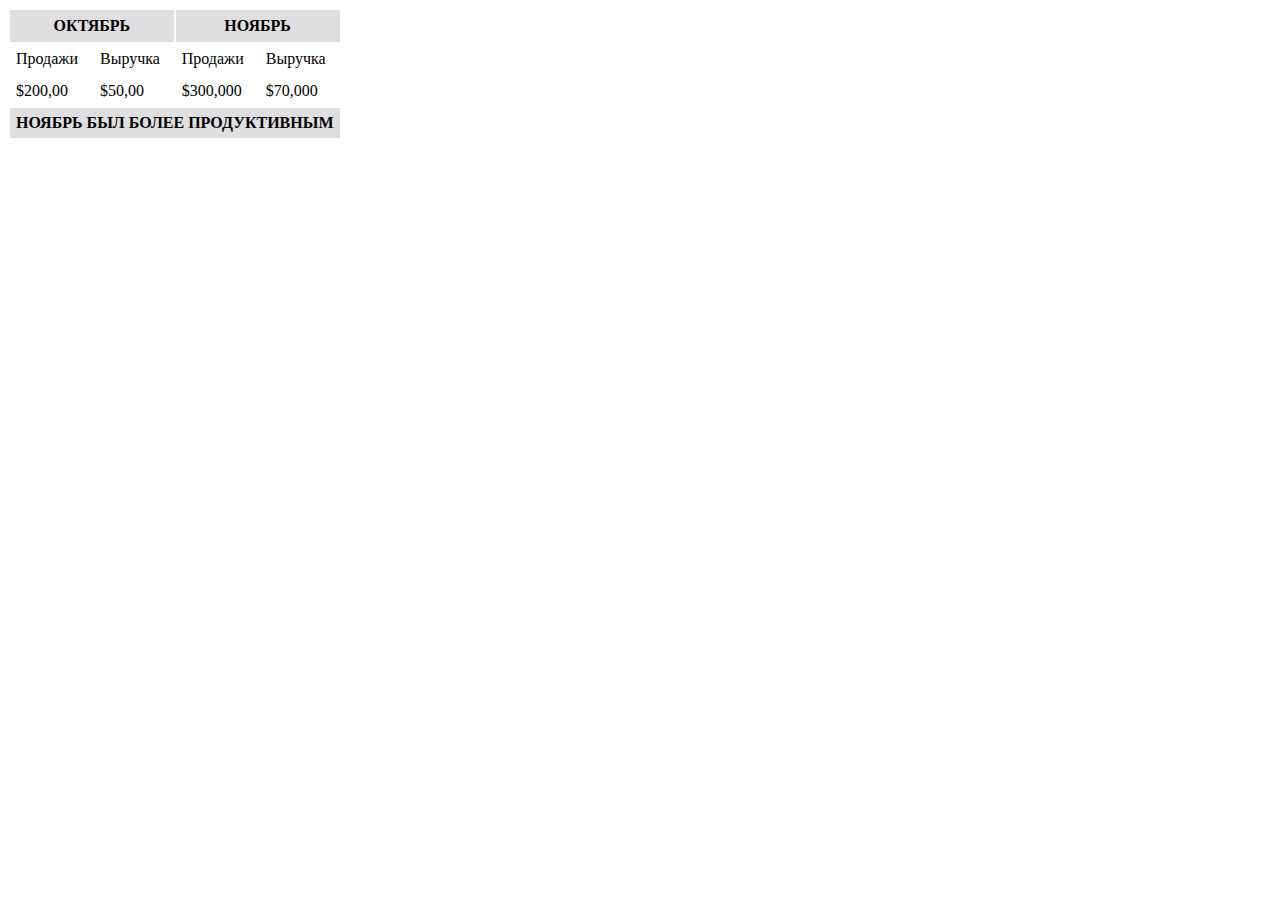
<file: 01-table-easy/index.html>
<!DOCTYPE html>
<html lang="en">
<head>
  <meta charset="UTF-8">
  <meta name="viewport" content="width=device-width, initial-scale=1.0">
  <title>Таблица уровень EASY</title>
  <link rel="stylesheet" href="style.css">
</head>
<body>
  <table>
    <thead>
    <tr>
      <th colspan="2">ОКТЯБРЬ</th>
      <th colspan="2">НОЯБРЬ</th>
    </tr>
    </thead>
    <tbody>
    <tr>
      <td>Продажи</td>
      <td>Выручка</td>
      <td>Продажи</td>
      <td>Выручка</td>
    </tr>
    <tr>
      <td>$200,00</td>
      <td>$50,00</td>
      <td>$300,000</td>
      <td>$70,000</td>
    </tr>
    <tr class="summary-row">
      <td colspan="4" class="summary">НОЯБРЬ БЫЛ БОЛЕЕ ПРОДУКТИВНЫМ</td>
  </tr>
</tbody>
  </table>
</body>
</html>
</file>
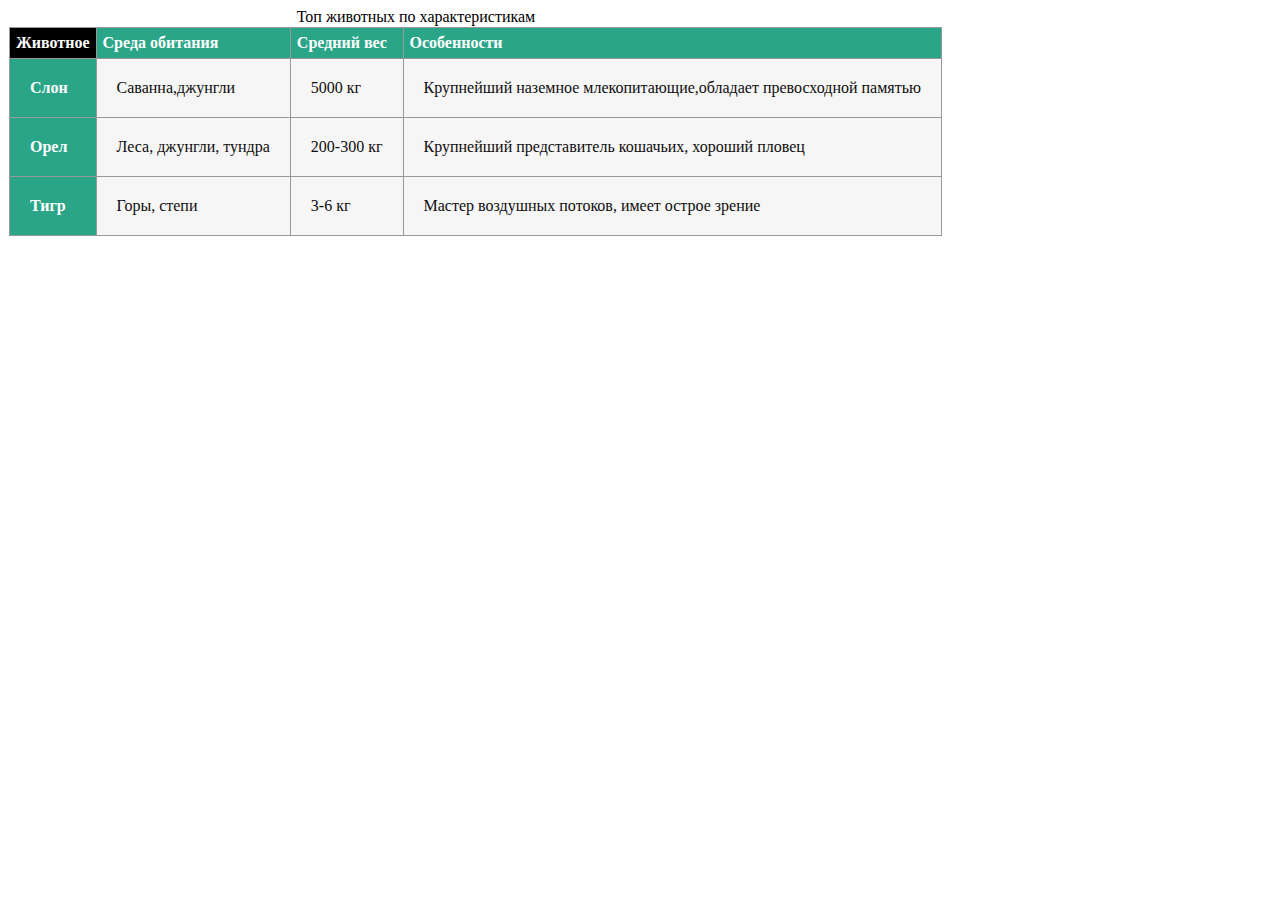
<file: 02-table-hard/index.html>
<!DOCTYPE html>
<html lang="en">
<head>
  <meta charset="UTF-8">
  <meta name="viewport" content="width=device-width, initial-scale=1.0">
  <link rel="stylesheet" href="style.css">
  <title>Таблица о топовых животных / HARD</title>
</head>
<body>
  <table>
    <span class="main-title">Топ животных по характеристикам</span>
    <thead>
      <tr>
        <th id="one">Животное</th>
        <th class="header-green">Среда обитания</th>
        <th>Средний вес</th>
        <th class="header-green">Особенности</th>
      </tr>
    </thead>
    <tbody>
      <tr class="animal">
        <td class="two">Слон</td>
        <td>Саванна,джунгли</td>
        <td>5000 кг</td>
        <td>Крупнейший наземное млекопитающие,обладает превосходной памятью</td>
      </tr>
    </tbody>
    <tfoot>
      <tr class="animal">
        <td class="four">Тигр</td>
        <td>Горы, степи</td>
        <td>3-6 кг</td>
        <td>Мастер воздушных потоков, имеет острое зрение</td>
    </tr>
  </tfoot>
  <caption>
    <tr class="animal">
        <td class="three">Орел</td>
        <td>Леса, джунгли, тундра</td>
        <td>200-300 кг</td>
        <td>Крупнейший представитель кошачьих, хороший пловец</td>
    </tr>
  </caption>
  </table>
</body>
</html>
</file>
<file: 01-table-easy/style.css>
thead {
    background-color:#dfdfe2;
    border: 1px #dfdfe2;
    padding: 6px;
    margin: 10px;
    font-size: 1rem;
    font-weight: 700;
    
}

td {
    padding: 6px;
    margin: 12px;
}
th {
    padding: 6px;
    margin: 12px;
    border: 1px solid #dfdfe2;
    font-size: 1rem;
    font-weight: 700;
}
.summary-row {
    background-color:#dfdfe2;
    font-weight: 700;
}
</file>
<file: 02-table-hard/style.css>
.main-title {
  display: flex;
  justify-content: space-around;
  margin-right: 28rem;
}
table {
  background-color: #f6f6f6;
  margin: 1px ;
  border-collapse: collapse;
  
}
#one {
  background-color: #000000;
}
.two {
  background-color: rgb(42, 165, 136);
  color: white;
  font-weight: 700;
}
.three {
  background-color: rgb(42, 165, 136);
  color: white;
  font-weight: 700;
}
.four{
  background-color: rgb(42, 165, 136);
  color: white;
  font-weight: 700;
}

td, th {
  color: #0e0d0d;
  border: 1px solid #999;
  padding: 20px;
  margin: 20px;
  text-align: left;
}
#header {
  background-color: black;
  color: bisque;
}

th {
  background: rgb(42, 165, 136);
  color: white;
  padding: 6px;
  margin-left: 12px;
  margin-right: 12px;
}

.primary {
  background-color: #000000;
}

tfoot > tr  {
  color: white;
}

tbody > tr:hover {
  background-color: #b98ee6;
}
</file>
